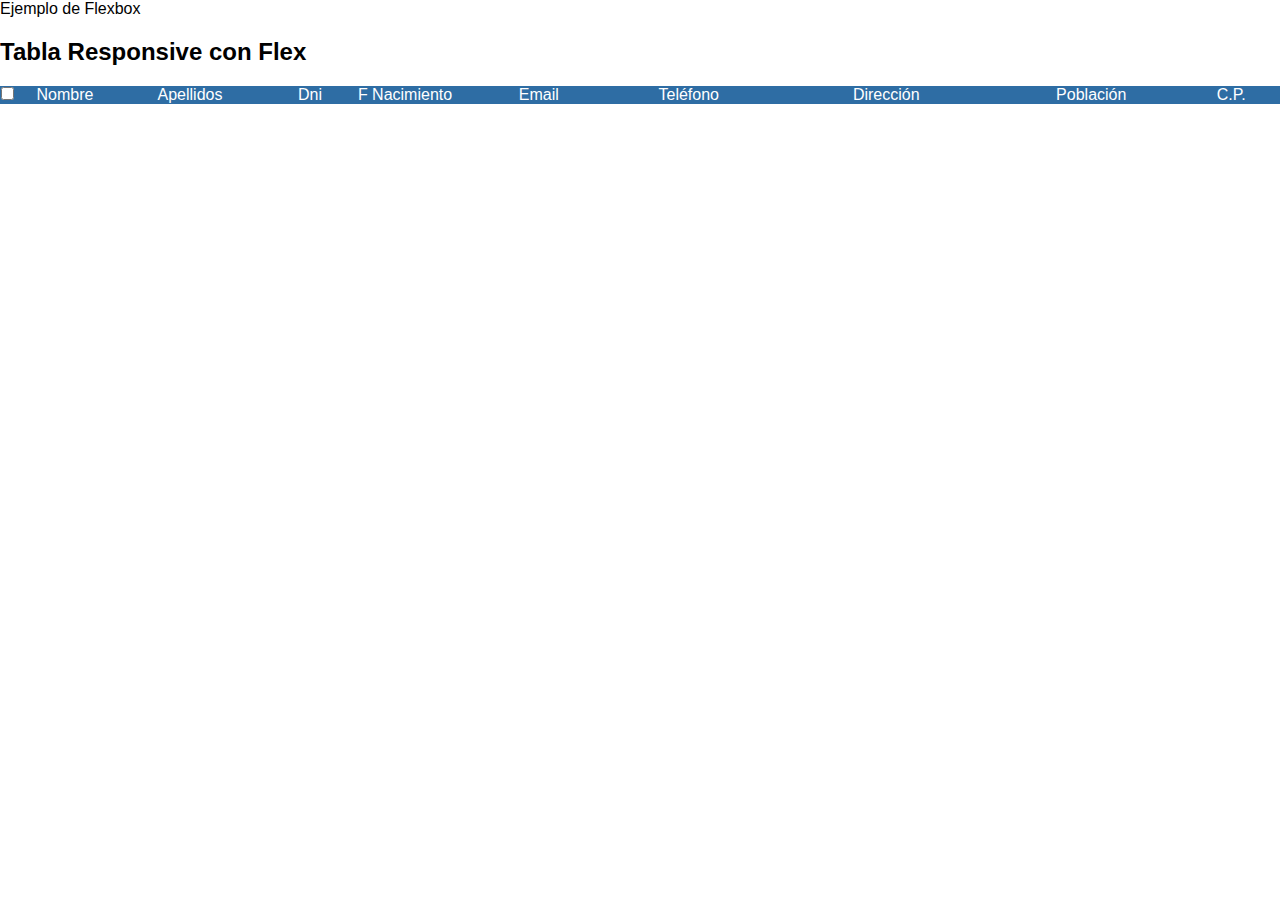
<file: tabla.html>
<!DOCTYPE html>
<html lang="es">
<head>
    <meta charset="utf-8">
    <meta http-equiv="x-ua-compatible" content="ie=edge">
    <title>Ejercicio</title>
    <meta name="description" content="">
    <meta name="viewport" content="width=device-width, initial-scale=1">
    <link rel="apple-touch-icon" href="apple-touch-icon.png">
    <!-- Place favicon.ico in the root directory -->
    <link rel="stylesheet" href="css/normalize.css">
    <link rel="stylesheet" href="css/style.css?v=20170205">
    <script src="js/vendor/modernizr-2.8.3.min.js"></script>
</head>
<body>
<header>Ejemplo de Flexbox</header>
<main>
   <section id="tablaFlex">
       <header><h2>Tabla Responsive con Flex</h2></header>
       <div id="datosAlumnos">
           <div class="tabla-row header">
               <div class="column index"><input type="checkbox" value="-1" name="codigo"></div>
              <div class="wrapper name-surname-dni-date_of_birth">
                   <div class="wrapper name-surname-dni">
                       <div class="wrapper name-surname">
                           <div class="column name">Nombre</div>
                           <div class="column surname">Apellidos</div>
                       </div>
                       <div class="column dni">Dni</div>
                   </div>
                       <div class="column date-of-birth">F Nacimiento</div>
               </div>
               <div class="wrapper email-telephone">
                   <div class="column email">Email</div>
                   <div class="column telephone">Teléfono</div>
               </div>


               <div class="wrapper address-city-zip_code">
                   <div class="column address">Dirección</div>
                   <div class="column city">Población</div>
                   <div class="column zip_code">C.P.</div>
               </div>
           </div>
       </div>
   </section>
</main>
<footer>
</footer>
</body>
</html>
</file>
<file: css/style.css>
main{
    flex-direction: column;
    flex-wrap: wrap;
}
/**contenedor padre flexibe***/
.tabla-row{
    display: -webkit-flex;
    display:inline-flex;
    display:flex;

}
/*clase hija flexibe*/
/**aqui solo se define que es flex*/
.wrapper{
    /*para chrome*/
    display: -webkit-flex;
    /*para ie<8*/
    display:inline-flex;
    /*Standar*/
    display:flex;
}
/*column = flex-items*/

.column{
    /*que no crezca el hijo , solo que se despliege*/
    -webkit-flex-grow: 0;
    flex-grow: 0;
    /*ocupar espacio relativo al que nadie ocupe, le vamos a dar un ancho fijo*/
    -webkit-flex-shrink: 0;
    flex-shrink: 0;
    vertical-align: top;
    /*aliniar la caja*/
   text-align:  center;
}
.header{
    background-color: #2e6da4;
    color: #FFFFFF;
}
/**Anchos de columnas y comportamientos de la estructura de columnas**/
.index{
    width: 15px;
}
.dni{
    width:90px;
}
.date-of-birth{
    width: 100px;
}
.name{
    width:100px;
}
.surname{
    width: 150px;
}
.email{
    width: 150px;
}
.telephone{
   width:  150px;
}
.zip_code{
    width: 80px;
}
.city{
    width: 200px;
}
.address{
    width: 210px;
}
/***********************************************************
    dentro de que son Estan van a crecer , como tb son padres(pq tienes class wrapper)*, van a cambiar el flex-direction
    segun el tamaño de pantalla)
**********************************************************/
.name-surname,.name-surname-dni,.email-telephone,.address-city-zip_code{
    -webkit-flex-grow: 1;
    flex-grow: 1;

}



/* Custom, iPhone Retina */
@media only screen and (min-width : 320px) {

    .name-surname,.name-surname-dni,.email-telephone,.address-city-zip_code
    ,.name-surname-dni-date_of_birth{
       flex-direction: column;
        /*centar en el eje vertical pq la direccion es column*/
        align-items: center;
        /*POR DEFECTO justify-content: flex-start; afecta al eje principal*/
   }

}

/* Extra Small Devices, Phones */
@media only screen and (min-width : 480px) {
    .name-surname-dni-date_of_birth{
        flex-direction:row;
        /*cambio el eje al horizontal, cambio la justifucacion a la centrado a la vertical*/
        justify-content: center;
        align-items: flex-start;/*me lo justifica a la izquierda en el eje X*/

    }
/*    .name-surname-dni{
        flex-direction:row;
        justify-content: center;
        align-items: flex-start;/*me lo justifica a la izquierda en el eje X*/
   /* }*/
}

/* Small Devices, Tablets */
@media only screen and (min-width : 768px) {
   /* .name-surname-dni,.email-telephone,.address-city-zip_code{
        flex-direction: row;

        justify-content: center;
        align-items: flex-start;
    }*/
    .name-surname-dni{
        flex-direction: row;
        justify-content: center;
        align-items: flex-start;
    }
}

/* Medium Devices, Desktops */
@media only screen and (min-width : 992px) {
    .name-surname,
    .address-city-zip_code,
    .email-telephone{
        flex-direction: row;
        justify-content: center;
        align-items: flex-start;
    }
}

/* Large Devices, Wide Screens */
@media only screen and (min-width : 1200px) {

}
</file>
